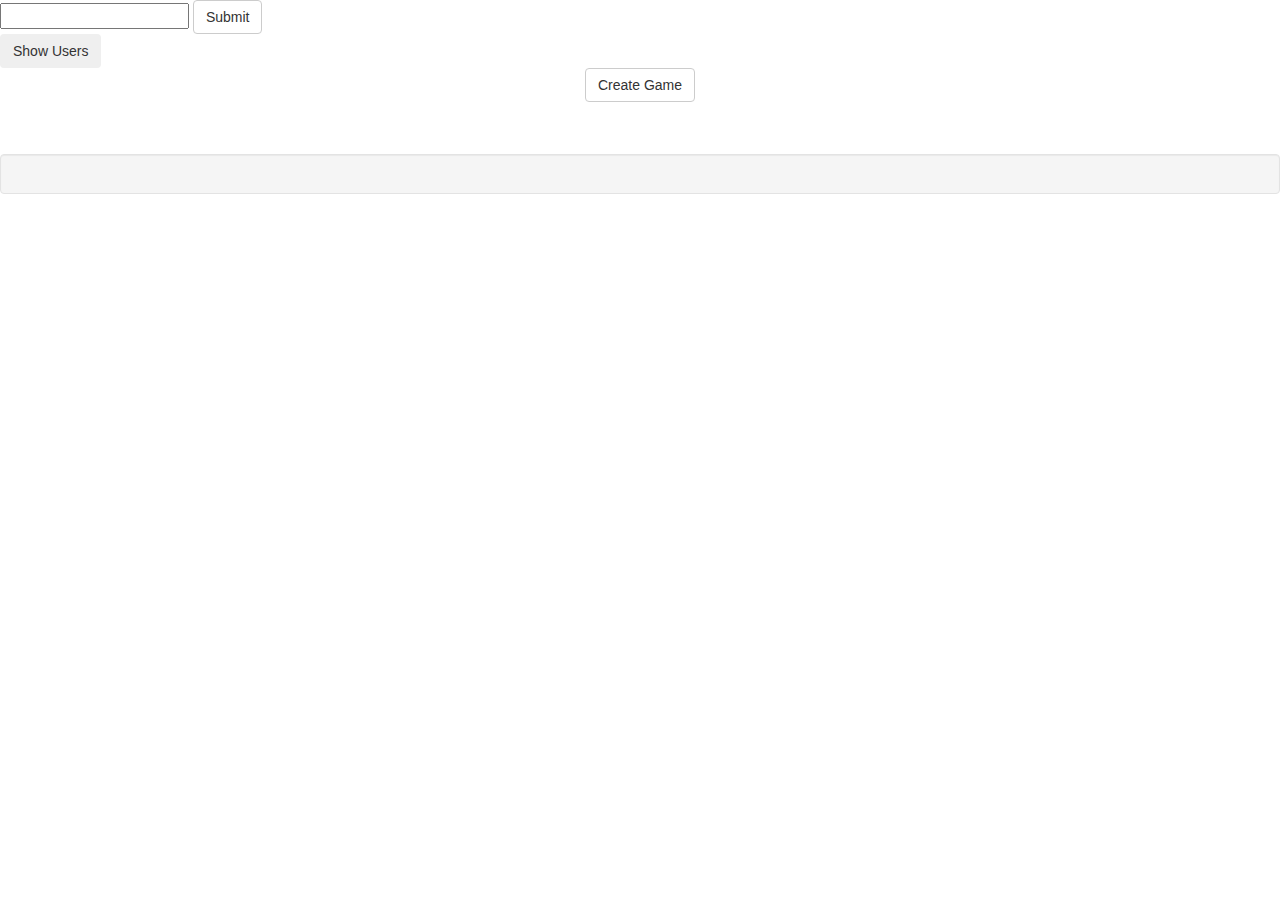
<file: public/index.html>
<!DOCTYPE html>
<html lang="en">
<head>
  <title>User Page</title>
  <script type="text/javascript" src="/public/scripts/jquery-1.12.0.min.js"></script>
  <script type="text/javascript" src="/public/scripts/js-cookie.js"></script>
  <link rel="stylesheet" href="/public/css/bootstrap.min.css">
  <script type="text/javascript">
    var currentInvite;
    jQuery(document).ready(function(){
      function userClickListener(){
        $('.user-item').unbind();
        $('.user-item').click(function(){
            ws.send(JSON.stringify({
              'function': 'send',
              'target': $(this).attr('id'),
              'sender': Cookies.get('username'),
            }));
        });
      }

      function inviteButtonListeners(){
        $('#accept').unbind();
        $('#decline').unbind();

        $('#accept').click(function(){
          ws.send(JSON.stringify({'function': 'accept', 'target': currentInvite}));
        });

        $('#decline').click(function(){

        });
      }

      var ws = new WebSocket("ws://127.0.0.1:8001/invite");

      ws.onmessage = function(event){
          var response = $.parseJSON(event.data);
          console.log(response);
          if(response.function == "joining_game"){
            window.location.replace("/game/" + response.gameID);
          }
          else if(response.function == "create_game"){
            $.ajax({
              method: "PUT",
              url: "/game",
              xhrFields: {
                withCredentials: true
              },
              data: {
                "player2": currentInvite,
              },
            }).done(function(data){
                window.location.replace("/game/" + $.parseJSON(data).gameID);
            });
          }
          if(response.status !== undefined){
            console.log(response.status);
          }
          if(response.request !== undefined){
            console.log(response.request);
          }

          if(response.sender !== undefined){
            $('#invite_area').show();
            $('#invitation_text_area').text(response.sender + " has invited you to play!");
            currentInvite = response.sender;
            inviteButtonListeners();
          }
      }
      /*
      var ws = new WebSocket("ws://localhost:8080/ws");

      ws.onopen = function(){
        alert("connected!");
      };

      ws.onmessage = function(evt){
        var data = $.parseJSON(evt.data);
        switch(data.function){
          case "add_user":
              $('#result_area').html(data.message);
              break;
          case "show_users":
              $('#user_area').html("");
              data.users.forEach(function(user){
                  $('#user_area').append(user + "<br>");
              });

        }
        $('#result_area').html(data.message);
      };

      $('#enter_name').click(function(event){
        event.preventDefault();
        var input = $('#username').val();
        ws.send(JSON.stringify({'function': 'add_user', 'username': input}));
      });

      $('#show_users').click(function(event){
        event.preventDefault();
        ws.send(JSON.stringify({'function': 'show_users'}));
      });*/

      $('#create_game').click(function(event){
          event.preventDefault();
          $.ajax({
            method: "PUT",
            url: "/game",
            xhrFields: {
              withCredentials: true
            },
          }).done(function(data){
              var gameID = $.parseJSON(data).gameID;
              window.location.replace('./game/'+gameID);
          });
      });

      $('#enter_name').click(function(event){
        event.preventDefault();
        var uname = $('#username').val();
        $.ajax({
           method: "PUT",
           url: "/users",
           data: { username: uname },
           xhrFields: {
             withCredentials: true
           },
           statusCode: {
             201: function(){
               $('#result_area').html("User successfully created.");
               ws.send(JSON.stringify({'function': 'register', 'name': uname}));
             },
             409: function(){
               $('#result_area').html("User already exists.  Please try again.");
             }
           }
        });
      });

      $('#show_users').click(function(event){
          event.preventDefault();
          $.ajax({
            method: "GET",
            url: "/users",
            xhrFields: {
              withCredentials: true
            },
          }).done(function(data){
            $('#user_area').html("<ul>");
              var users = $.parseJSON(data).users;
              users.forEach(function(item){
                  $('#user_area').append("<li class=\"user-item\" id=\"" + item.username + "\">" + item.username + " : " + item.rating + "</li><br>");
              });
              $('#user_area').append("</ul>");
              userClickListener();
          });
      });
    });
  </script>
</head>
<body>
  <form>
      <input type="text" id="username">
      <button class="btn btn-default" id="enter_name">Submit</button>
  </form>
      <button class="btn btn-large" id="show_users">Show Users</button>

      <center><button class="btn btn-default" id="create_game">Create Game</button></center>

  <div id="invite_area" hidden>
    <h3 id="invitation_text_area"></h3>
    <button class="btn btn-success" id="accept">Accept</button>
    <button class="btn btn-failure" id="decline">Decline</button>
  </div>

  <div class="alert" id="result_area">
  </div>

  <div class="well" id="user_area">
  </div>

</body>
</html>
</file>
